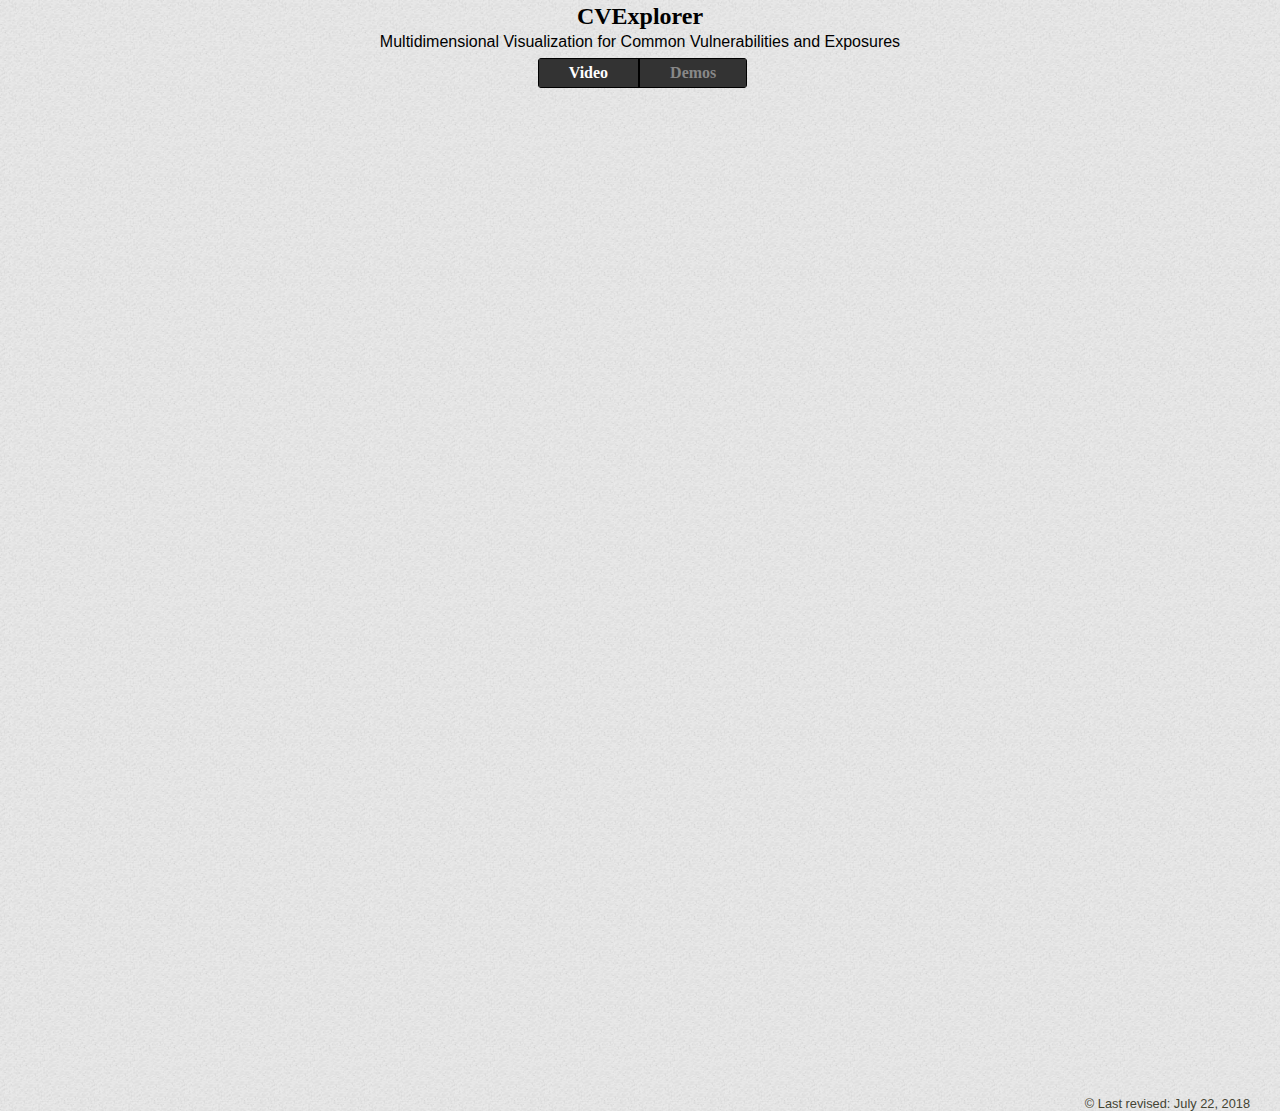
<file: index.html>
<!DOCTYPE html PUBLIC "-//W3C//DTD XHTML 1.1//EN" "http://www.w3.org/TR/xhtml11/DTD/xhtml11.dtd">

<html>
<head>
    <meta http-equiv="content-type" content="text/html; charset=iso-8859-1"/>
    <meta name="description" content="CVExplorer: Multidimensional Visualization for Common Vulnerabilities and Exposures"/>
    <meta name="keywords" content="CVExplorer: Multidimensional Visualization for Common Vulnerabilities and Exposures"/>
    <meta name="author" content="CVExplorer"/>
    <link rel="stylesheet" type="text/css" href="styles/default.css" media="screen"/>

    <title>CVExplorer</title>
</head>

<body>
<div class="navigation">
    <h1>CVExplorer</h1>
    <h2>Multidimensional Visualization for Common Vulnerabilities and Exposures</h2>
    <div id="menu">
        <nav>
            <ul>
                <li><a href="index.html"><span style="color:#fff"><b>Video</b></span></a></li>
                <li><a href="demos.html"><span style="color:#888"><b>Demos</b></span></a></li>

                </li>
            </ul>
        </nav>
    </div>
</div>
<center><iframe width="99%" height="1000" src="https://www.youtube.com/embed/cSIuA5Y_Sqw" frameborder="0" allowfullscreen></iframe></center>

<div class="footer">
    <span class="right">&copy; Last revised: July 22, 2018</span>
    <div class="clearer"><span></span></div>
</div>
</div>
</body>
</html>
</file>
<file: styles/default.css>
/*
Template name: Twilight
Template URI: http://templates.arcsin.se/twilight-website-template/
Release date: 2006-11-21
Description: A dark and mysterious single column template.
Author: Viktor Persson
Author URI: http://arcsin.se/

This template is licensed under a Creative Commons Attribution 2.5 License:
http://templates.arcsin.se/license/
*/

/* standard elements */

body {
	background: #000 url(./pattern.png) repeat;
    color: #000;
	margin: 0;
    width: 100%; 
    height: 100%;
    overflow: visible;
}

h1 {
    font-size: 1.5em;
	margin-top: 3px;
    margin-bottom: 2px;
	padding-top: 0px;
    padding-bottom: 0px;
    color: #000;
	text-align: center;
}

h2 {
    font-size: 1.0em;
    margin-top: 3px;
	margin-bottom: 2px;
	color: #000;
	padding-top: 0px;
    padding-left: 0px;
    text-align: center;
    font: normal 100% "sans-serif",sans-serif;
}

h3 {
    font-size: 1.2em;
	margin-bottom: 6px;
    margin-top: 1px;
    padding-top: 5px;
    color: #888;
	border-bottom: 1px dotted rgba(110, 110, 110, 0.9);
}

h4 {
    font-size: 1.1em;
    margin-bottom: 6px;
    margin-top: 1px;
    padding-top: 5px;
    color: #888;
}

ol {
    margin-top: 5px;
    margin-bottom: 10px;
    margin-left: 6px;
    overflow: hidden;
}

ul {
    margin-top: 5px;
    margin-bottom: 0px;
    margin-left: 5px;
    overflow: hidden;
}


a {
    color: #008;
    text-decoration: none;
}

a:hover {color: #44F;
    text-decoration: underline;
}


nav {
    color: #000;
    font-size: 16px;  
    text-align: center;
}

nav ul {
    background: #333; 
    padding: 0 0 0px;
    list-style: none;
    position: relative;
    display: inline-table;
    border-radius: 4px;
}
    
nav ul li {
    float: left;
    border: 1px solid;
}
nav ul li:hover {
    background: #cce2ff;
}

nav ul li a {
    display: block; padding: 5px 30px;
}
        
   
        
        
.container {
	margin: 0 auto;
	width: 90%;
}


/* holders */
.holder {
	padding: 15 15 15 15px;
	background: #fff;
	padding-bottom: 0px;
	padding-left: 20px;
	padding-right: 20px;
	 font-weight: normal;
    
}


.footer {
	clear: both;
	height: 0px;
}


/* footer */
.footer {
	border-bottom: 1px;
	background-position: left bottom;
	color: #776;
	font-size: 0.8em;
	padding: 0px 30px 0;
}
.footer .right, .footer .right a {color: #443;}
.footer .right a:hover {color: #665;}

/* floats */
.left {float: left;}
.right {float: right;
	font: normal 100% "Lucida Sans Unicode",sans-serif;
	}
.clearer {clear: both;}
</file>
